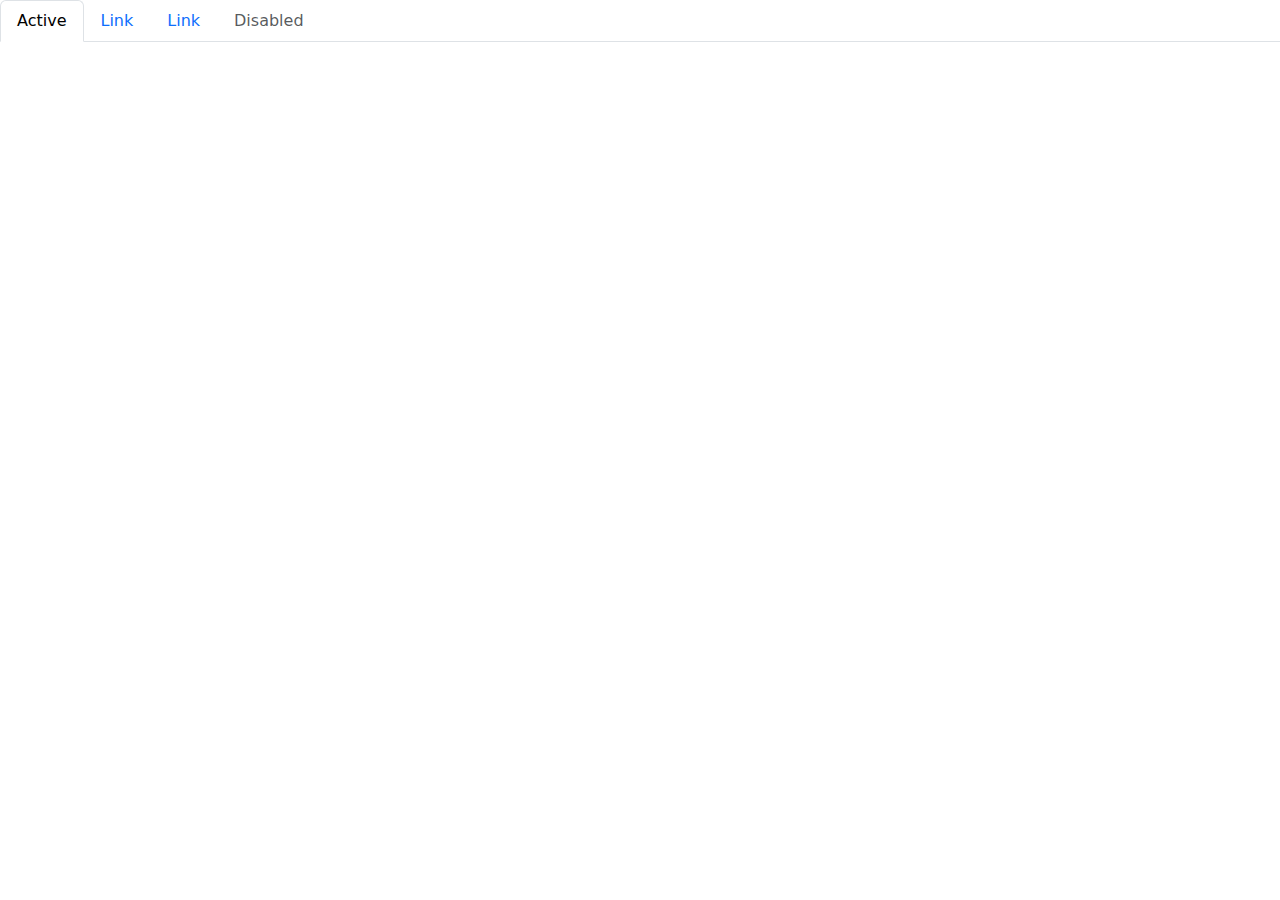
<file: experiencia.html>
<!doctype html>
      <html lang="en">
        <head>
          <meta charset="utf-8">
          <meta name="viewport" content="width=device-width, initial-scale=1">
          <title>Bootstrap demo</title>
          <link href="https://cdn.jsdelivr.net/npm/bootstrap@5.3.3/dist/css/bootstrap.min.css" rel="stylesheet" integrity="sha384-QWTKZyjpPEjISv5WaRU9OFeRpok6YctnYmDr5pNlyT2bRjXh0JMhjY6hW+ALEwIH" crossorigin="anonymous">
        </head>
        <body>
            <ul class="nav nav-tabs">
                <li class="nav-item">
                  <a class="nav-link active" aria-current="page" href="#">Active</a>
                </li>
                <li class="nav-item">
                  <a class="nav-link" href="#">Link</a>
                </li>
                <li class="nav-item">
                  <a class="nav-link" href="#">Link</a>
                </li>
                <li class="nav-item">
                  <a class="nav-link disabled" aria-disabled="true">Disabled</a>
                </li>
              </ul>
            
          <script src="https://cdn.jsdelivr.net/npm/bootstrap@5.3.3/dist/js/bootstrap.bundle.min.js" integrity="sha384-YvpcrYf0tY3lHB60NNkmXc5s9fDVZLESaAA55NDzOxhy9GkcIdslK1eN7N6jIeHz" crossorigin="anonymous"></script>
        </body>
      </html>
</file>
